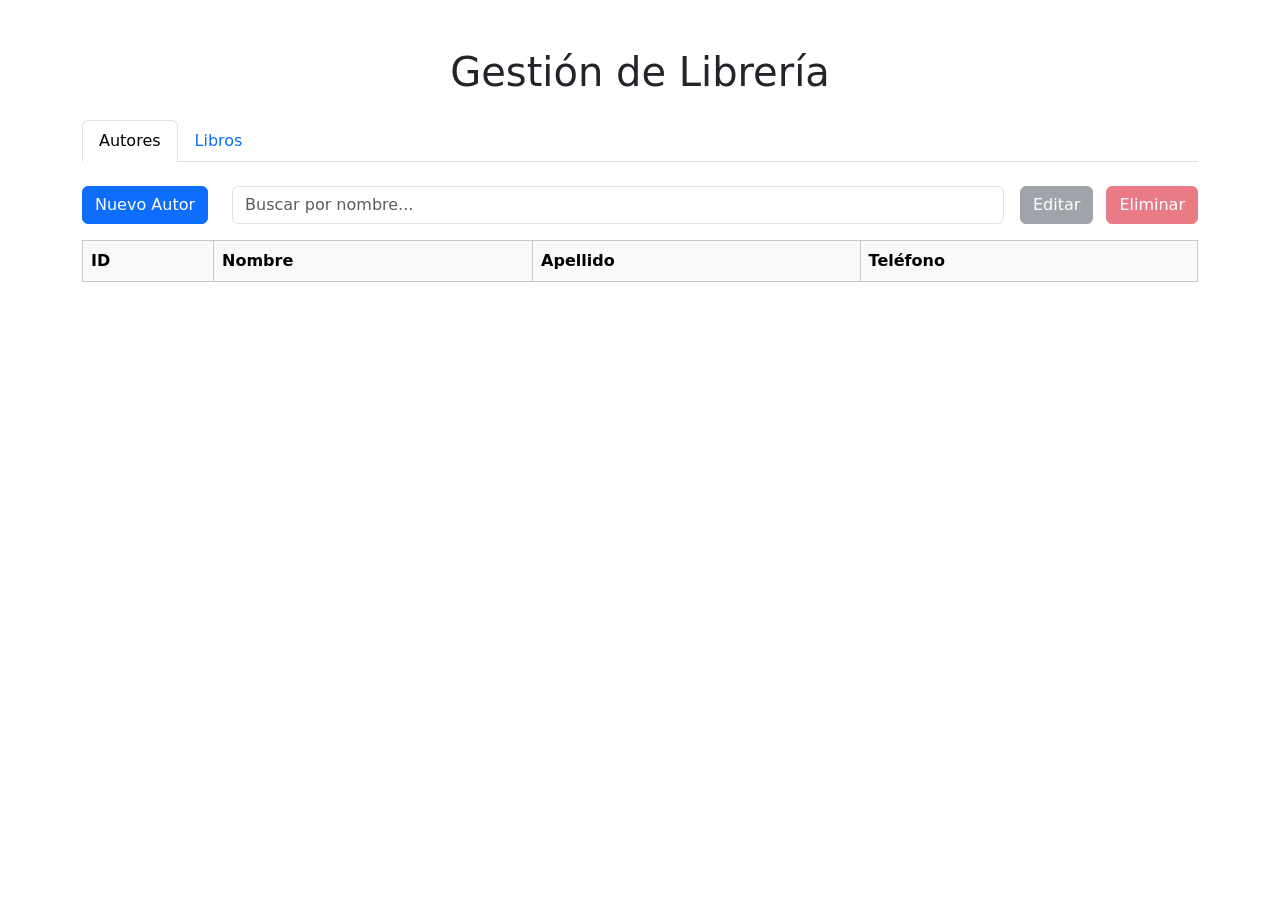
<file: lib/target/classes/templates/index.html>
<!DOCTYPE html>
<html xmlns:th="http://www.thymeleaf.org">
<head>
    <meta charset="UTF-8">
    <title>Gestión de Libros y Autores</title>
    <link href="https://cdn.jsdelivr.net/npm/bootstrap@5.3.0/dist/css/bootstrap.min.css" rel="stylesheet">
    <link rel="stylesheet" th:href="@{/css/styles.css}">
</head>
<body class="container mt-5">

    <h1 class="mb-4 text-center">Gestión de Librería</h1>

    <!-- Pestañas -->
    <ul class="nav nav-tabs mb-4" id="libraryTabs" role="tablist">
        <li class="nav-item" role="presentation">
            <button class="nav-link active" id="authors-tab" data-bs-toggle="tab" data-bs-target="#authors-content" type="button" role="tab">Autores</button>
        </li>
        <li class="nav-item" role="presentation">
            <button class="nav-link" id="books-tab" data-bs-toggle="tab" data-bs-target="#books-content" type="button" role="tab">Libros</button>
        </li>
    </ul>

    <div class="tab-content" id="libraryTabsContent">
        <!-- Contenido Autores -->
        <div class="tab-pane fade show active" id="authors-content" role="tabpanel">
            <div class="d-flex mb-3 align-items-center">
                <button id="btnNewAuthor" class="btn btn-primary me-2">Nuevo Autor</button>
                <div class="flex-grow-1 mx-3">
                    <input type="text" id="searchAuthorInput" class="form-control" placeholder="Buscar por nombre...">
                </div>
                <div class="ms-auto">
                    <button id="btnEditAuthor" class="btn btn-secondary me-2" disabled>Editar</button>
                    <button id="btnDeleteAuthor" class="btn btn-danger" disabled>Eliminar</button>
                </div>
            </div>

            <table class="table table-bordered table-hover" id="authorsTable">
                <thead class="table-light">
                    <tr>
                        <th>ID</th>
                        <th>Nombre</th>
                        <th>Apellido</th>
                        <th>Teléfono</th>
                    </tr>
                </thead>
                <tbody id="authorsBody"></tbody>
            </table>
        </div>

        <!-- Contenido Libros -->
        <div class="tab-pane fade" id="books-content" role="tabpanel">
            <div class="d-flex mb-3 align-items-center">
                <button id="btnNewBook" class="btn btn-primary me-2">Nuevo Libro</button>
                <div class="flex-grow-1 mx-3">
                    <input type="text" id="searchBookInput" class="form-control" placeholder="Buscar por título...">
                </div>
                <div class="ms-auto">
                    <button id="btnEditBook" class="btn btn-secondary me-2" disabled>Editar</button>
                    <button id="btnDeleteBook" class="btn btn-danger" disabled>Eliminar</button>
                </div>
            </div>

            <table class="table table-bordered table-hover" id="booksTable">
                <thead class="table-light">
                    <tr>
                        <th>ID</th>
                        <th>Título</th>
                        <th>Páginas</th>
                        <th>Autor</th>
                    </tr>
                </thead>
                <tbody id="booksBody"></tbody>
            </table>
        </div>
    </div>

    <!-- Modales -->
    <div th:replace="~{modals :: authorModal}"></div>
    <div th:replace="~{modals :: bookModal}"></div>
    <div th:replace="~{modals :: deleteModal}"></div>

    <script src="https://cdn.jsdelivr.net/npm/bootstrap@5.3.0/dist/js/bootstrap.bundle.min.js"></script>
    <script th:src="@{/js/app.js}"></script>
</body>
</html>
</file>
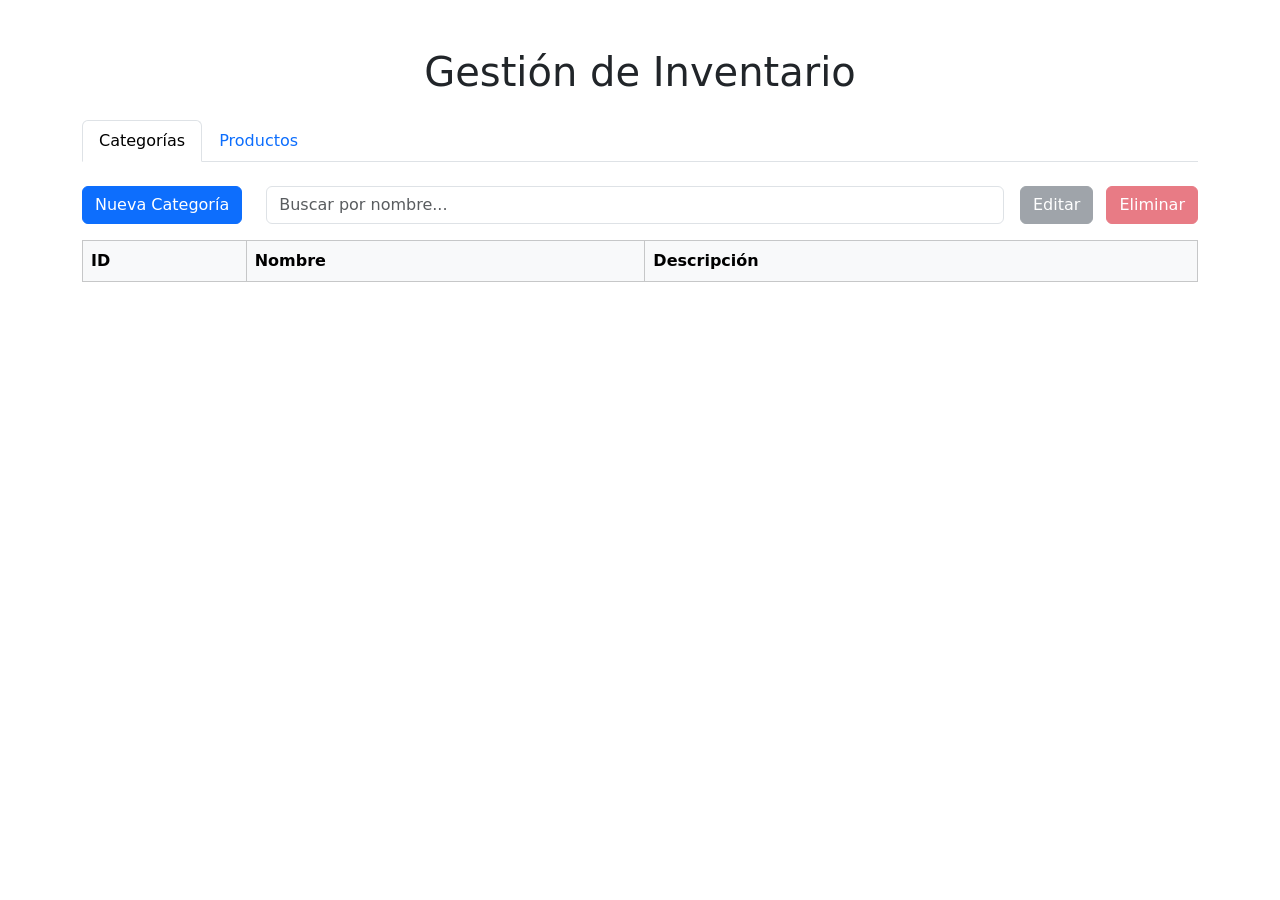
<file: productos/target/classes/templates/index.html>
<!DOCTYPE html>
<html xmlns:th="http://www.thymeleaf.org">
<head>
    <meta charset="UTF-8">
    <title>Gestión de Productos y Categorías</title>
    <link href="https://cdn.jsdelivr.net/npm/bootstrap@5.3.0/dist/css/bootstrap.min.css" rel="stylesheet">
    <link rel="stylesheet" th:href="@{/css/styles.css}">
</head>
<body class="container mt-5">

    <h1 class="mb-4 text-center">Gestión de Inventario</h1>

    <!-- Pestañas -->
    <ul class="nav nav-tabs mb-4" id="inventoryTabs" role="tablist">
        <li class="nav-item" role="presentation">
            <button class="nav-link active" id="categories-tab" data-bs-toggle="tab" data-bs-target="#categories-content" type="button" role="tab">Categorías</button>
        </li>
        <li class="nav-item" role="presentation">
            <button class="nav-link" id="products-tab" data-bs-toggle="tab" data-bs-target="#products-content" type="button" role="tab">Productos</button>
        </li>
    </ul>

    <div class="tab-content" id="inventoryTabsContent">
        <!-- Contenido Categorías -->
        <div class="tab-pane fade show active" id="categories-content" role="tabpanel">
            <div class="d-flex mb-3 align-items-center">
                <button id="btnNewCategory" class="btn btn-primary me-2">Nueva Categoría</button>
                <div class="flex-grow-1 mx-3">
                    <input type="text" id="searchCategoryInput" class="form-control" placeholder="Buscar por nombre...">
                </div>
                <div class="ms-auto">
                    <button id="btnEditCategory" class="btn btn-secondary me-2" disabled>Editar</button>
                    <button id="btnDeleteCategory" class="btn btn-danger" disabled>Eliminar</button>
                </div>
            </div>

            <table class="table table-bordered table-hover" id="categoriesTable">
                <thead class="table-light">
                    <tr>
                        <th>ID</th>
                        <th>Nombre</th>
                        <th>Descripción</th>
                    </tr>
                </thead>
                <tbody id="categoriesBody"></tbody>
            </table>
        </div>

        <!-- Contenido Productos -->
        <div class="tab-pane fade" id="products-content" role="tabpanel">
            <div class="d-flex mb-3 align-items-center">
                <button id="btnNewProduct" class="btn btn-primary me-2">Nuevo Producto</button>
                <div class="flex-grow-1 mx-3">
                    <input type="text" id="searchProductInput" class="form-control" placeholder="Buscar por nombre...">
                </div>
                <div class="ms-auto">
                    <button id="btnEditProduct" class="btn btn-secondary me-2" disabled>Editar</button>
                    <button id="btnDeleteProduct" class="btn btn-danger" disabled>Eliminar</button>
                </div>
            </div>

            <table class="table table-bordered table-hover" id="productsTable">
                <thead class="table-light">
                    <tr>
                        <th>ID</th>
                        <th>Nombre</th>
                        <th>Precio</th>
                        <th>Stock</th>
                        <th>Categoría</th>
                    </tr>
                </thead>
                <tbody id="productsBody"></tbody>
            </table>
        </div>
    </div>

    <!-- Modales -->
    <div th:replace="~{modals :: categoryModal}"></div>
    <div th:replace="~{modals :: productModal}"></div>
    <div th:replace="~{modals :: deleteModal}"></div>

    <script src="https://cdn.jsdelivr.net/npm/bootstrap@5.3.0/dist/js/bootstrap.bundle.min.js"></script>
    <script th:src="@{/js/app.js}"></script>
</body>
</html>
</file>
